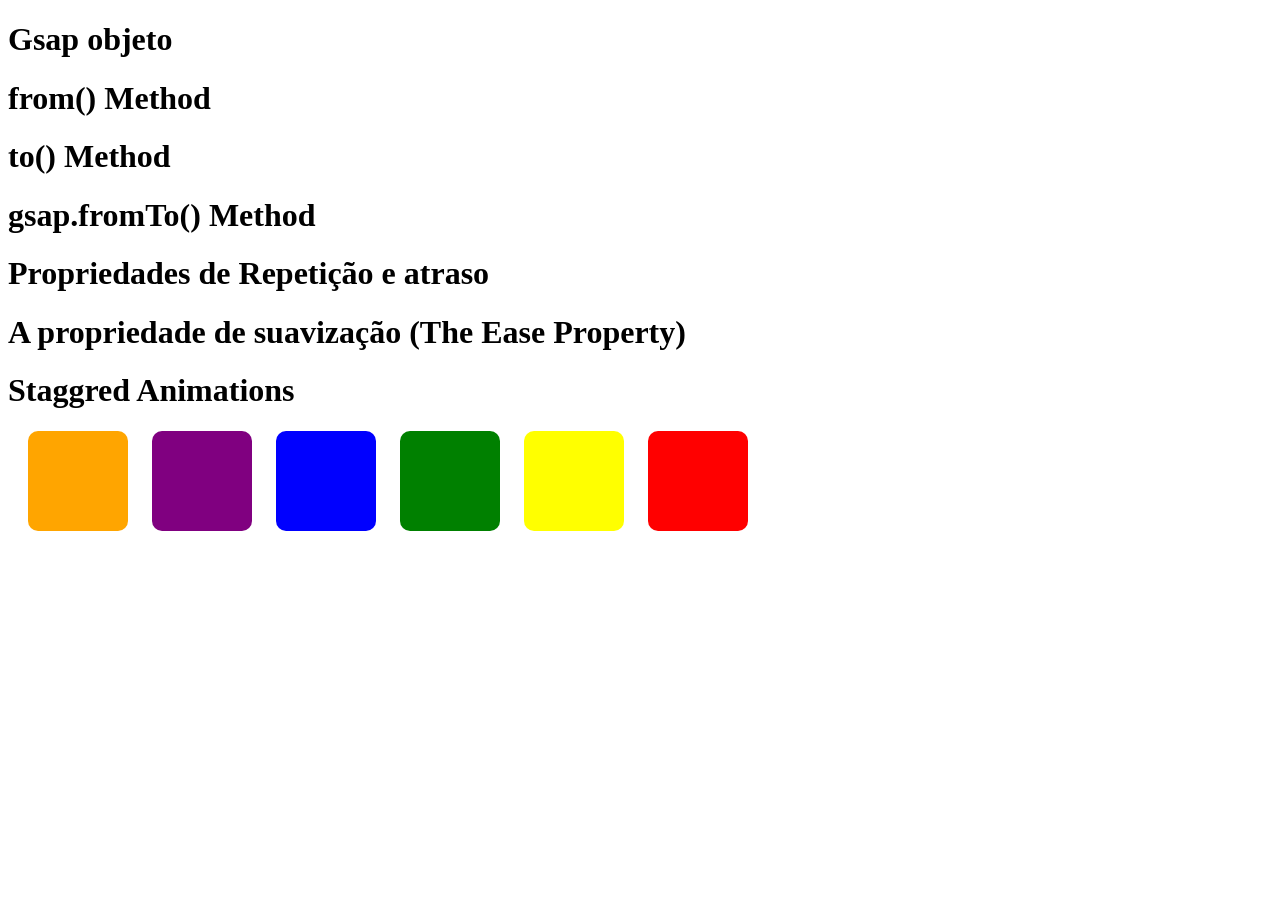
<file: Gsap-main/index.html>
<!doctype html>
<html lang="pt-br">
  <head>
    <meta charset="UTF-8" />
    <meta name="viewport" content="width=device-width, initial-scale=1.0" />
    <link rel="stylesheet" href="style.css" />
    <script src="https://cdn.jsdelivr.net/npm/gsap@3.15/dist/gsap.min.js"></script>
    <script src="index.js"></script>

    <title>Document</title>
  </head>
  <body>
    <h1>Gsap objeto</h1>
    <div class="square greenSquare"></div>
    <h1>from() Method</h1>
    <div class="square orangeSquare"></div>
    <h1>to() Method</h1>
    <div class="square purpleSquare"></div>
    <h1>gsap.fromTo() Method</h1>
    <div class="square blueSquare"></div>
    <h1>Propriedades de Repetição e atraso</h1>
    <div class="circle circleYellow"></div>
    <div class="circle circleRed"></div>
    <div class="circle circleGreen"></div>
    <h1>A propriedade de suavização (The Ease Property)</h1>
    <div class="circle circleBlue"></div>
    <h1>Staggred Animations</h1>
    <div class="box orangeBox"></div>
    <div class="box purpleBox"></div>
    <div class="box blueBox"></div>
    <div class="box greenBox"></div>
    <div class="box yellowBox"></div>
    <div class="box redBox"></div>
  </body>
</html>
</file>
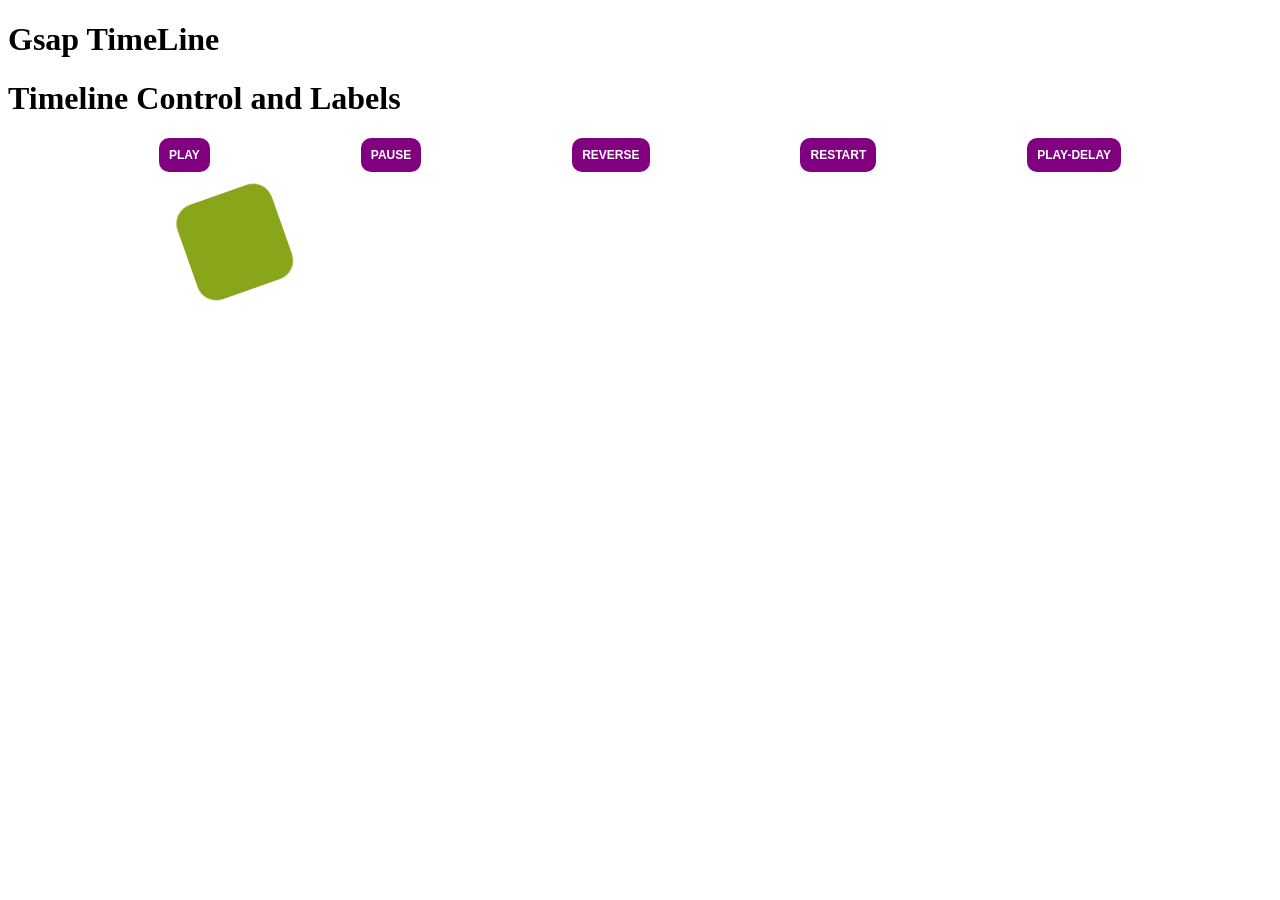
<file: Gsap-main/Timelines/index.html>
<!doctype html>
<html lang="pt-br">
  <head>
    <meta charset="UTF-8" />
    <meta name="viewport" content="width=device-width, initial-scale=1.0" />
    <title>Document</title>
    <link rel="stylesheet" href="style.css" />
    <script src="https://cdn.jsdelivr.net/npm/gsap@3.15/dist/gsap.min.js"></script>
    <script src="script.js"></script>
  </head>
  <body>
    <h1>Gsap TimeLine</h1>
    <!-- <div class="box blueBox"></div>
    <div class="box greenBox"></div>
    <div class="box orangeBox"></div>
    <div class="box redBox"></div>
    <div class="box purpleBox"></div> -->
    <!-- <h1>The Position Parameter</h1>
    <div class="circle yellowCircle"></div>
    <div class="circle blueCircle"></div>
    <div class="circle greenCircle"></div> -->
    <h1>Timeline Control and Labels</h1>
    <div class="nav">
      <button id="play">play</button>
      <button id="pause">pause</button>
      <button id="reverse">reverse</button>
      <button id="restart">restart</button>
      <button id="play-delay">play-delay</button>
    </div>
    <div class="square yellowSquare"></div>
  </body>
</html>
</file>
<file: Gsap-main/style.css>
/* .square {
  width: 100px;
  height: 100px;
  margin-bottom: 15px;
  border-radius: 8px;
}

.greenSquare {
  background-color: #2ecc71;
}

.orangeSquare {
  background-color: #e67e22;
}

.purpleSquare {
  background-color: #9b59b6;
}

.blueSquare {
  background-color: #3498db;
} */
/* 
.circle {
  width: 100px;
  height: 100px;
  margin-bottom: 15px;
  border-radius: 50%;
}

.circleYellow {
  background-color: yellow;
}

.circleRed {
  background-color: red;
}

.circleGreen {
  background-color: green;
}

.circleBlue {
  background-color: blue;
} */

.box {
  display: inline-block;
  margin-left: 20px;
  width: 100px;
  height: 100px;
  margin-bottom: 15px;
  border-radius: 10px;
}

.orangeBox {
  background-color: orange;
}

.purpleBox {
  background-color: purple;
}

.blueBox {
  background-color: blue;
}

.greenBox {
  background-color: green;
}

.yellowBox {
  background-color: yellow;
}

.redBox {
  background-color: red;
}
</file>
<file: Gsap-main/Timelines/style.css>
.box {
  display: inline-block;
  margin-left: 20px;
  width: 100px;
  height: 100px;
  margin-bottom: 15px;
  border-radius: 10px;
}

.blueBox {
  background-color: blue;
}
.greenBox {
  background-color: green;
}
.orangeBox {
  background-color: orange;
}

.redBox {
  background-color: red;
}

.purpleBox {
  background-color: purple;
}

.circle {
  display: inline-block;
  width: 100px;
  height: 100px;
  margin: 15px;
  border-radius: 50%;
}

.yellowCircle {
  background-color: yellow;
}

.blueCircle {
  background-color: blue;
}

.greenCircle {
  background-color: green;
}

.nav {
  display: flex;
  justify-content: space-evenly;
}

.nav button {
  cursor: pointer;
  outline: none;
  border: none;
  background-color: purple;
  color: #fff;
  text-transform: uppercase;
  font-weight: bold;
  padding: 10px;
  border-radius: 10px;
  font-size: 12px;
}

button:hover {
  opacity: 0.5;
}

.square {
  width: 100px;
  height: 100px;
}

.yellowSquare {
  margin: 20px;
  background-color: yellow;
  border-radius: 20px;
}
</file>
